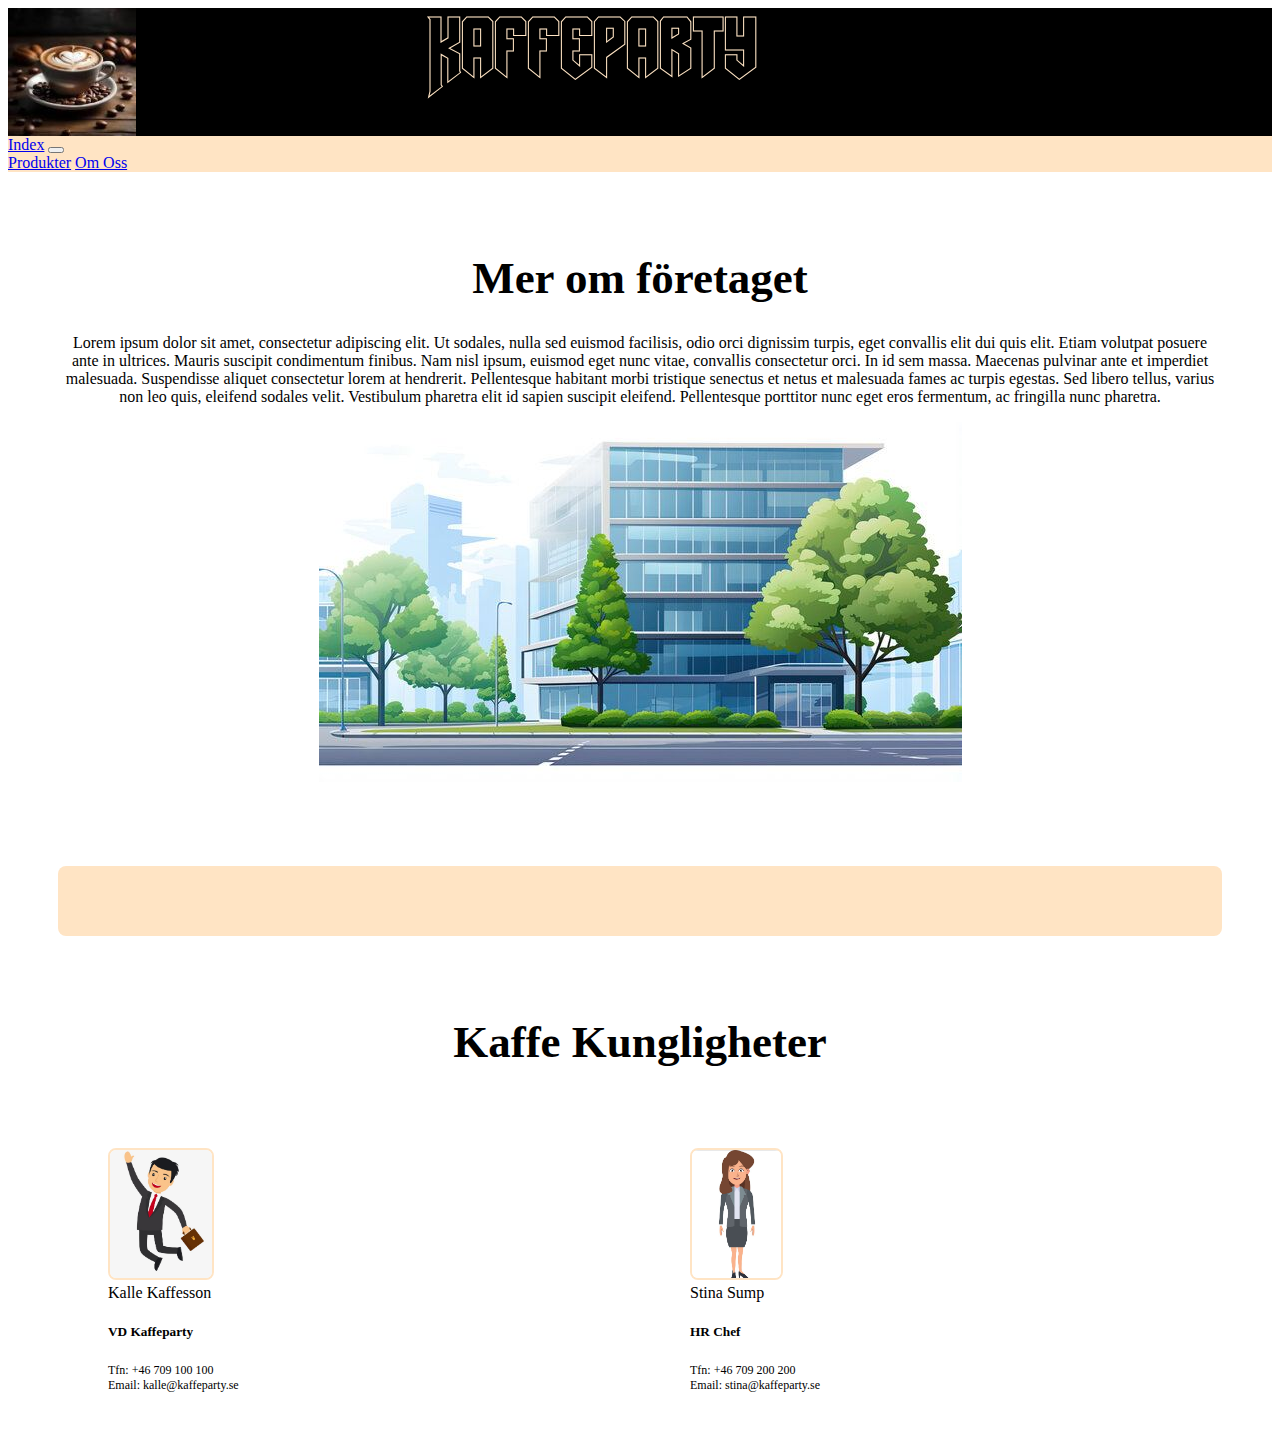
<file: om_oss.html>
<!DOCTYPE html>
<html lang="en">

<head>
    <meta charset="UTF-8">
    <meta name="viewport" content="width=device-width, initial-scale=1.0">
    <title>Kaffeparty</title>
    <link rel="stylesheet" href="https://stackpath.bootstrapcdn.com/bootstrap/5.0.0-alpha1/css/bootstrap.min.css"
        integrity="sha384-r4NyP46KrjDleawBgD5tp8Y7UzmLA05oM1iAEQ17CSuDqnUK2+k9luXQOfXJCJ4I" crossorigin="anonymous">
    <link rel="stylesheet" href="css/stylesheet-override.css">
    <script src="https://cdn.jsdelivr.net/npm/popper.js@1.16.0/dist/umd/popper.min.js"
        integrity="sha384-Q6E9RHvbIyZFJoft+2mJbHaEWldlvI9IOYy5n3zV9zzTtmI3UksdQRVvoxMfooAo"
        crossorigin="anonymous"></script>
    <script src="https://stackpath.bootstrapcdn.com/bootstrap/5.0.0-alpha1/js/bootstrap.min.js"
        integrity="sha384-oesi62hOLfzrys4LxRF63OJCXdXDipiYWBnvTl9Y9/TRlw5xlKIEHpNyvvDShgf/"
        crossorigin="anonymous"></script>
</head>

<body>
    <header>
        <div class="container_indexheader">
            <div class="logo">
                <img src="img/logotyp.jpg" alt="Kaffeparty" class="logotype">
            </div>
            <div class="logotype_headline">
                Kaffeparty
            </div>
        </div>
    </header>
    <nav class="navbar navbar-expand-sm navbar-light bg-primary">
        <div class="container-fluid">
            <a class="navbar-brand" href="index.html">Index</a>
            <button class="navbar-toggler" type="button" data-toggle="collapse" data-target="#navbarID"
                aria-controls="navbarID" aria-expanded="false" aria-label="Toggle navigation">
                <span class="navbar-toggler-icon"></span>
            </button>
            <div class="collapse navbar-collapse" id="navbarID">
                <div class="navbar-nav">
                    <a class="nav-link active" aria-current="page" href="produkter.html">Produkter</a>
                    <a class="nav-link active" aria-current="page" href="om_oss.html">Om Oss</a>
                </div>
            </div>
        </div>
    </nav>

    <div class="container_index">
        <div class="subheading">
            <h1>Mer om företaget</h1>
            <p>
                Lorem ipsum dolor sit amet, consectetur adipiscing elit. Ut sodales, nulla sed euismod facilisis, odio
                orci
                dignissim turpis, eget convallis elit dui quis elit. Etiam volutpat posuere ante in ultrices. Mauris
                suscipit
                condimentum finibus. Nam nisl ipsum, euismod eget nunc vitae, convallis consectetur orci. In id sem
                massa.
                Maecenas pulvinar ante et imperdiet malesuada. Suspendisse aliquet consectetur lorem at hendrerit.
                Pellentesque
                habitant morbi tristique senectus et netus et malesuada fames ac turpis egestas. Sed libero tellus,
                varius
                non
                leo quis, eleifend sodales velit. Vestibulum pharetra elit id sapien suscipit eleifend. Pellentesque
                porttitor
                nunc eget eros fermentum, ac fringilla nunc pharetra.
            </p>
            <img src="img/foretaget.jpg" alt="Kaffeparty" class="foretagpicture">
        </div>
        <div class="separation_om_oss">
        </div>
        <div class="subheading">
            <h1>Kaffe Kungligheter</h1>
        </div>
        <div class="container mt-1">
            <div class="row d-flex justify-content-center">
                <div class="col-md-7">
                    <div class="container_om_oss">

                        <div class="om_oss_item">
                            <div class="card p-2 py-2">
                                <div class="text-center">
                                    <img src="img/kalle.jpg" alt="Kaffeparty" class="profil">
                                </div>
                                <div class="text-center mt-3">
                                    <span class="bg-secondary p-1 px-4 rounded text-white">Kalle Kaffesson</span>
                                    <h5 class="mt-2 mb-0">VD Kaffeparty</h5>
                                    <div class="px-4 mt-1">
                                        <p class="fonts">
                                            <span class="om_oss_info">Tfn: +46 709 100 100 <br>
                                                Email: kalle@kaffeparty.se
                                            </span>
                                        </p>
                                    </div>
                                </div>
                            </div>
                        </div>
                        <div class="om_oss_item">
                            <div class="card p-2 py-2">
                                <div class="text-center">
                                    <img src="img/stina.jpg" alt="Kaffeparty" class="profil">
                                </div>
                                <div class="text-center mt-3">
                                    <span class="bg-secondary p-1 px-4 rounded text-white">Stina Sump</span>
                                    <h5 class="mt-2 mb-0">HR Chef</h5>
                                    <div class="px-4 mt-1">
                                        <p class="fonts">
                                            <span class="om_oss_info">Tfn: +46 709 200 200 <br>
                                                Email: stina@kaffeparty.se
                                            </span>
                                        </p>
                                    </div>
                                </div>
                            </div>
                        </div>
                    </div>
                </div>
            </div>
        </div>
    </div>
</body>
</file>
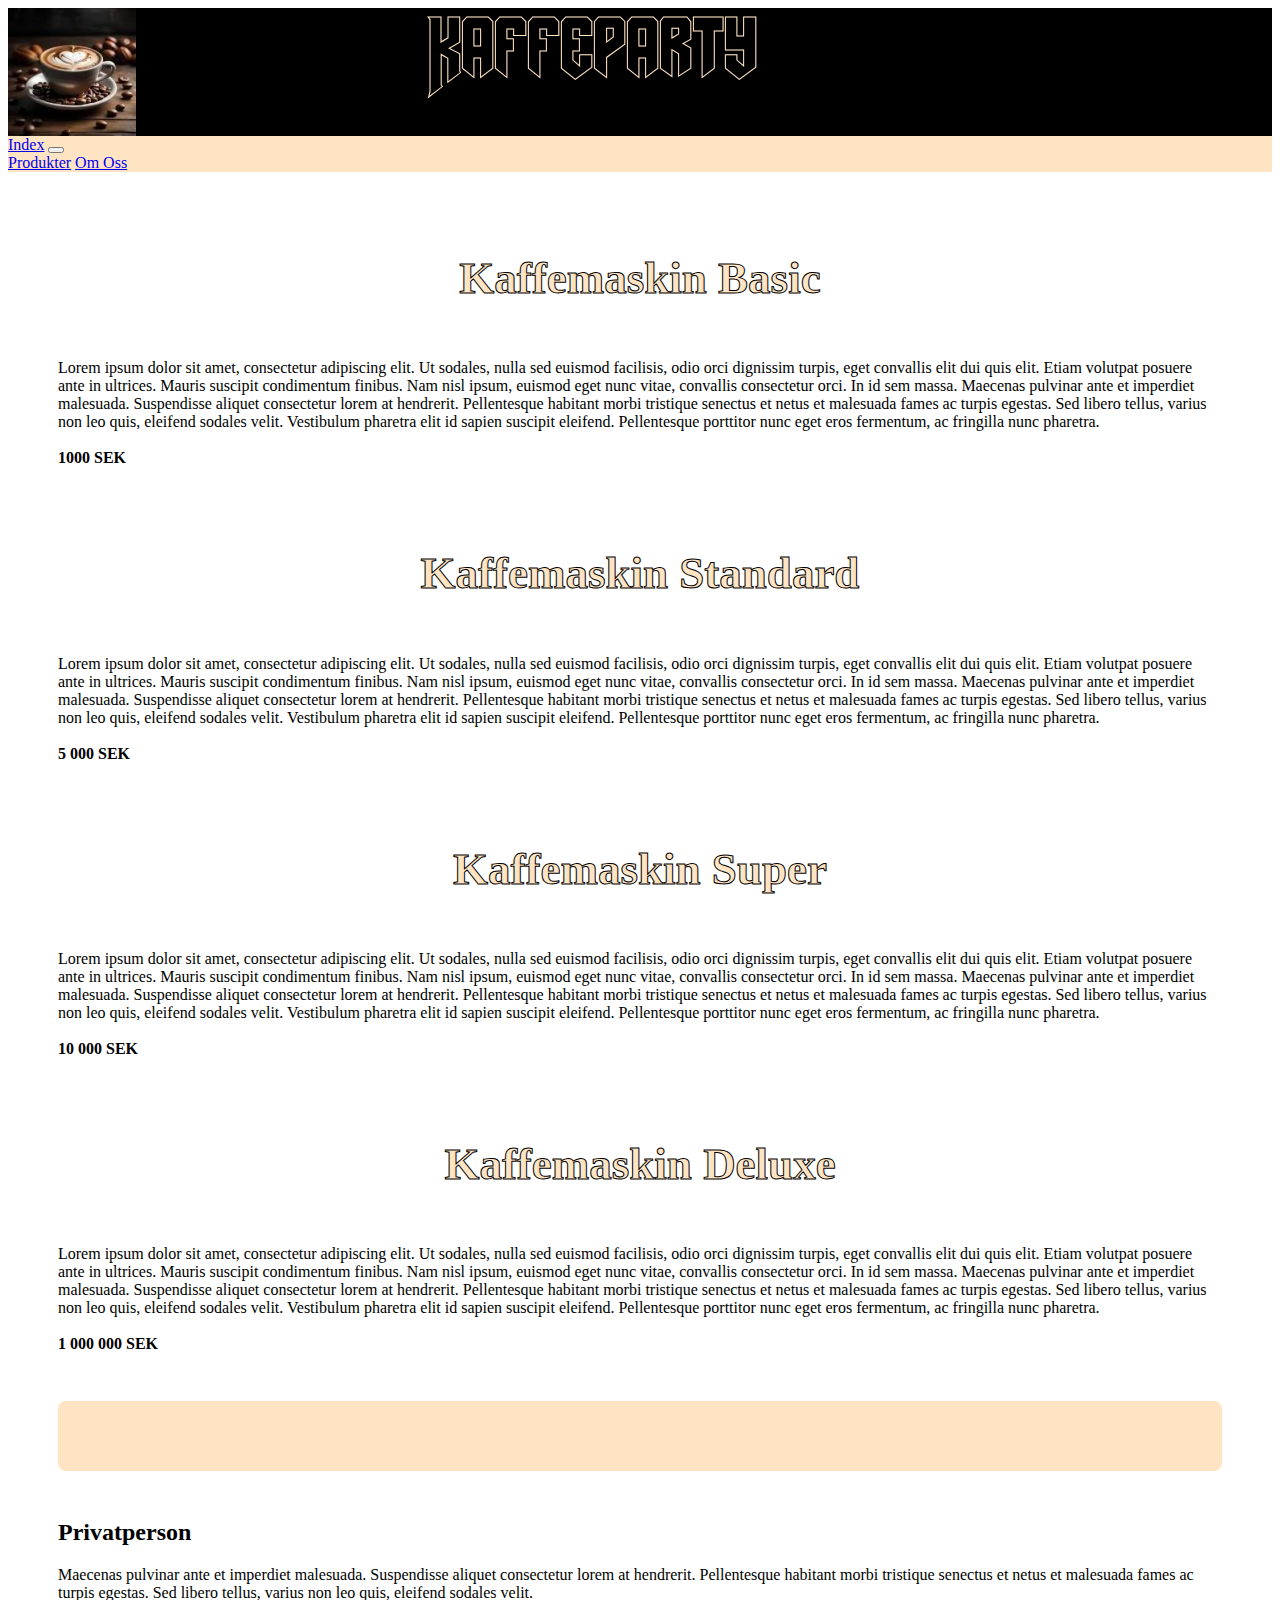
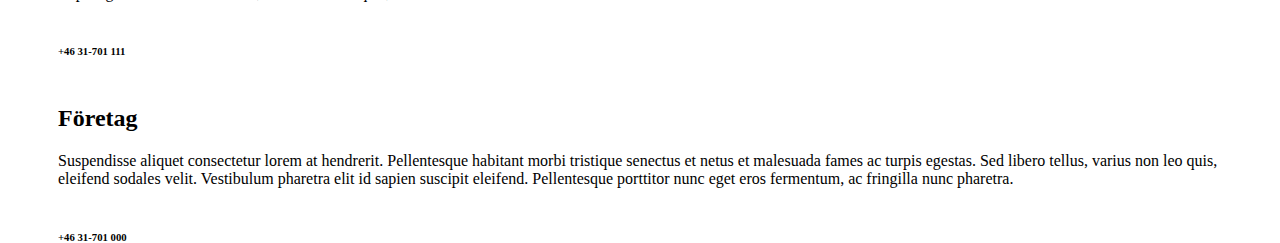
<file: produkter.html>
<!DOCTYPE html>
<html lang="en">

<head>
    <meta charset="UTF-8">
    <meta name="viewport" content="width=device-width, initial-scale=1.0">
    <title>Kaffeparty</title>
    <link rel="stylesheet" href="https://stackpath.bootstrapcdn.com/bootstrap/5.0.0-alpha1/css/bootstrap.min.css"
        integrity="sha384-r4NyP46KrjDleawBgD5tp8Y7UzmLA05oM1iAEQ17CSuDqnUK2+k9luXQOfXJCJ4I" crossorigin="anonymous">
    <link rel="stylesheet" href="css/stylesheet-override.css">
    <script src="https://cdn.jsdelivr.net/npm/popper.js@1.16.0/dist/umd/popper.min.js"
        integrity="sha384-Q6E9RHvbIyZFJoft+2mJbHaEWldlvI9IOYy5n3zV9zzTtmI3UksdQRVvoxMfooAo"
        crossorigin="anonymous"></script>
    <script src="https://stackpath.bootstrapcdn.com/bootstrap/5.0.0-alpha1/js/bootstrap.min.js"
        integrity="sha384-oesi62hOLfzrys4LxRF63OJCXdXDipiYWBnvTl9Y9/TRlw5xlKIEHpNyvvDShgf/"
        crossorigin="anonymous"></script>
</head>

<body>
    <header>
        <div class="container_indexheader">
            <div class="logo">
                <img src="img/logotyp.jpg" alt="Kaffeparty" class="logotype">
            </div>
            <div class="logotype_headline">
                Kaffeparty
            </div>
        </div>
    </header>
    <nav class="navbar navbar-expand-sm navbar-light bg-primary">
        <div class="container-fluid">
            <a class="navbar-brand" href="index.html">Index</a>
            <button class="navbar-toggler" type="button" data-toggle="collapse" data-target="#navbarID"
                aria-controls="navbarID" aria-expanded="false" aria-label="Toggle navigation">
                <span class="navbar-toggler-icon"></span>
            </button>
            <div class="collapse navbar-collapse" id="navbarID">
                <div class="navbar-nav">
                    <a class="nav-link active" aria-current="page" href="produkter.html">Produkter</a>
                    <a class="nav-link active" aria-current="page" href="om_oss.html">Om Oss</a>
                </div>
            </div>
        </div>
    </nav>
    <div class="container_index">
        <div class="row">
            <div class="col-md-6 col-sm-6 col-xs-12">
                <div class="subheading">
                    <h2>Kaffemaskin Basic</h2>
                </div>
                <br />Lorem ipsum dolor sit amet, consectetur adipiscing elit. Ut sodales, nulla sed euismod facilisis,
                odio orci dignissim turpis, eget convallis elit dui quis elit. Etiam volutpat posuere ante in ultrices.
                Mauris suscipit condimentum finibus. Nam nisl ipsum, euismod eget nunc vitae, convallis consectetur
                orci. In id sem massa. Maecenas pulvinar ante et imperdiet malesuada. Suspendisse aliquet consectetur
                lorem at hendrerit. Pellentesque habitant morbi tristique senectus et netus et malesuada fames ac turpis
                egestas. Sed libero tellus, varius non leo quis, eleifend sodales velit. Vestibulum pharetra elit id
                sapien suscipit eleifend. Pellentesque porttitor nunc eget eros fermentum, ac fringilla nunc pharetra.
                <br />
                <br /> <b>1000 SEK</b>
            </div>
            <div class="col-md-6 col-sm-6 col-xs-12">
                <div class="subheading">
                    <h2>Kaffemaskin Standard</h2>
                </div>
                <br />Lorem ipsum dolor sit amet, consectetur adipiscing elit. Ut sodales, nulla sed euismod facilisis,
                odio orci dignissim turpis, eget convallis elit dui quis elit. Etiam volutpat posuere ante in ultrices.
                Mauris suscipit condimentum finibus. Nam nisl ipsum, euismod eget nunc vitae, convallis consectetur
                orci. In id sem massa. Maecenas pulvinar ante et imperdiet malesuada. Suspendisse aliquet consectetur
                lorem at hendrerit. Pellentesque habitant morbi tristique senectus et netus et malesuada fames ac turpis
                egestas. Sed libero tellus, varius non leo quis, eleifend sodales velit. Vestibulum pharetra elit id
                sapien suscipit eleifend. Pellentesque porttitor nunc eget eros fermentum, ac fringilla nunc pharetra.
                <br />
                <br /> <b>5 000 SEK</b>
            </div>
        </div>
        <div class="row">
            <div class="col-md-6 col-sm-6 col-xs-12">
                <div class="subheading">
                    <h2>Kaffemaskin Super</h2>
                </div>
                <br />Lorem ipsum dolor sit amet, consectetur adipiscing elit. Ut sodales, nulla sed euismod facilisis,
                odio orci dignissim turpis, eget convallis elit dui quis elit. Etiam volutpat posuere ante in ultrices.
                Mauris suscipit condimentum finibus. Nam nisl ipsum, euismod eget nunc vitae, convallis consectetur
                orci. In id sem massa. Maecenas pulvinar ante et imperdiet malesuada. Suspendisse aliquet consectetur
                lorem at hendrerit. Pellentesque habitant morbi tristique senectus et netus et malesuada fames ac turpis
                egestas. Sed libero tellus, varius non leo quis, eleifend sodales velit. Vestibulum pharetra elit id
                sapien suscipit eleifend. Pellentesque porttitor nunc eget eros fermentum, ac fringilla nunc pharetra.
                <br />
                <br /> <b>10 000 SEK</b>
            </div>
            <div class="col-md-6 col-sm-6 col-xs-12">
                <div class="subheading">
                    <h2>Kaffemaskin Deluxe</h2>
                </div>
                <br />Lorem ipsum dolor sit amet, consectetur adipiscing elit. Ut sodales, nulla sed euismod facilisis,
                odio orci dignissim turpis, eget convallis elit dui quis elit. Etiam volutpat posuere ante in ultrices.
                Mauris suscipit condimentum finibus. Nam nisl ipsum, euismod eget nunc vitae, convallis consectetur
                orci. In id sem massa. Maecenas pulvinar ante et imperdiet malesuada. Suspendisse aliquet consectetur
                lorem at hendrerit. Pellentesque habitant morbi tristique senectus et netus et malesuada fames ac turpis
                egestas. Sed libero tellus, varius non leo quis, eleifend sodales velit. Vestibulum pharetra elit id
                sapien suscipit eleifend. Pellentesque porttitor nunc eget eros fermentum, ac fringilla nunc pharetra.
                <br />
                <br /> <b>1 000 000 SEK</b>
            </div>
        </div>
        <div class="separation">
        </div>
        <div class="container">
            <div class="row">
                <div class="col-md-6">
                    <h2>Privatperson</h2>
                    <div class="container-separation">
                        Maecenas pulvinar ante et imperdiet malesuada. Suspendisse aliquet consectetur
                        lorem at hendrerit. Pellentesque habitant morbi tristique senectus et netus et malesuada fames
                        ac turpis
                        egestas. Sed libero tellus, varius non leo quis, eleifend sodales velit.
                        <br><br>
                        <b></b>
                        <h6>+46 31-701 111</h6></b>
                    </div>
                </div>
                <div class="col-md-6">
                    <h2>Företag</h2>
                    <div class="container-separation">
                        Suspendisse aliquet consectetur lorem at hendrerit. Pellentesque habitant morbi tristique
                        senectus et netus et malesuada fames ac turpis egestas. Sed libero tellus, varius non leo quis,
                        eleifend sodales velit. Vestibulum pharetra elit id sapien suscipit eleifend. Pellentesque
                        porttitor nunc eget eros fermentum, ac fringilla nunc pharetra.
                        <br><br>
                        <b></b>
                        <h6>+46 31-701 000</h6></b>
                    </div>
                </div>
            </div>
        </div>
    </div>
</body>

</html>
</file>
<file: css/stylesheet-override.css>
@font-face {
  font-family: 'Doom';
  src: url('/fonts/AmazDooMLeftOutline.ttf') format('truetype');
  font-weight: normal;
  font-style: normal;
  font-display: swap;
}

.bg-custom {
  background-color: bisque !important;
}

header {
  width: 100%;
  background-color: black;
}

/* .container {
    display: flex;
    justify-content: center;
    align-items: center;
    height: 128px;
  } */
.container_indexheader {
  display: flex;
  justify-content: center;
  align-items: center;
  height: 128px;
}

.logo {
  flex: 1;
  text-align: left;
  height: 128px;
}

.logotype_headline {
  flex: 2;
  font-size: 100px;
  color: bisque;
  font-family: 'Doom', sans-serif;
  height: 128px;
}

.navbar {
  background-color: bisque !important;
}

.container_index {
  margin: 50px 50px 100px;
  justify-content: center;
  align-items: center;
  height: 128px;
}

.subheading {
  margin-top: 5em;
  text-align: center;
}

.subheading h1 {
  font-size: 45px;
}

.indexpicture {
  flex: 1;
  text-align: left;
  height: 256px;
}

.row {
  margin-left: -30px;
  margin-right: -30px;
  margin-bottom: 3em;
}

.row [class*="col-"] {
  padding-left: 30px;
  padding-right: 30px;
  margin-bottom: 3em;

}

@media (max-width: 767px) {
  .row {
    margin-left: 0;
    margin-right: 0;
  }

  .row [class*="col-"] {
    padding-left: 0;
    padding-right: 0;
  }
}

.subheading h2 {
  -webkit-text-stroke: 1px black;
  color: bisque !important;
  font-size: 45px;
}

.separation {
  display: flex;
  height: 70px;
  align-items: center;
  background-color: bisque;
  border-radius: 8px;
  width: 100%;
  flex-grow: 1;
  margin-bottom: 3em;
}

.separation_om_oss {
  display: flex;
  height: 70px;
  align-items: center;
  background-color: bisque;
  border-radius: 8px;
  width: 100%;
  flex-grow: 1;
  margin-bottom: 3em;
}

.foretagpicture {
  margin-bottom: 5em;
}

.fonts {
  font-size: 12px;
  font-weight: 500;
}

.span om_oss_info {
  font-size: 56px;
}

.profil {
  border: 2px solid bisque;
  border-radius: 8px;
  flex: 1;
  text-align: left;
  height: 128px;
}

.container_om_oss {
  display: flex;
}

.om_oss_item {
  flex: 1;
  padding: 50px;
}

.card {
  border: none;
  width: 250px;
}
</file>
